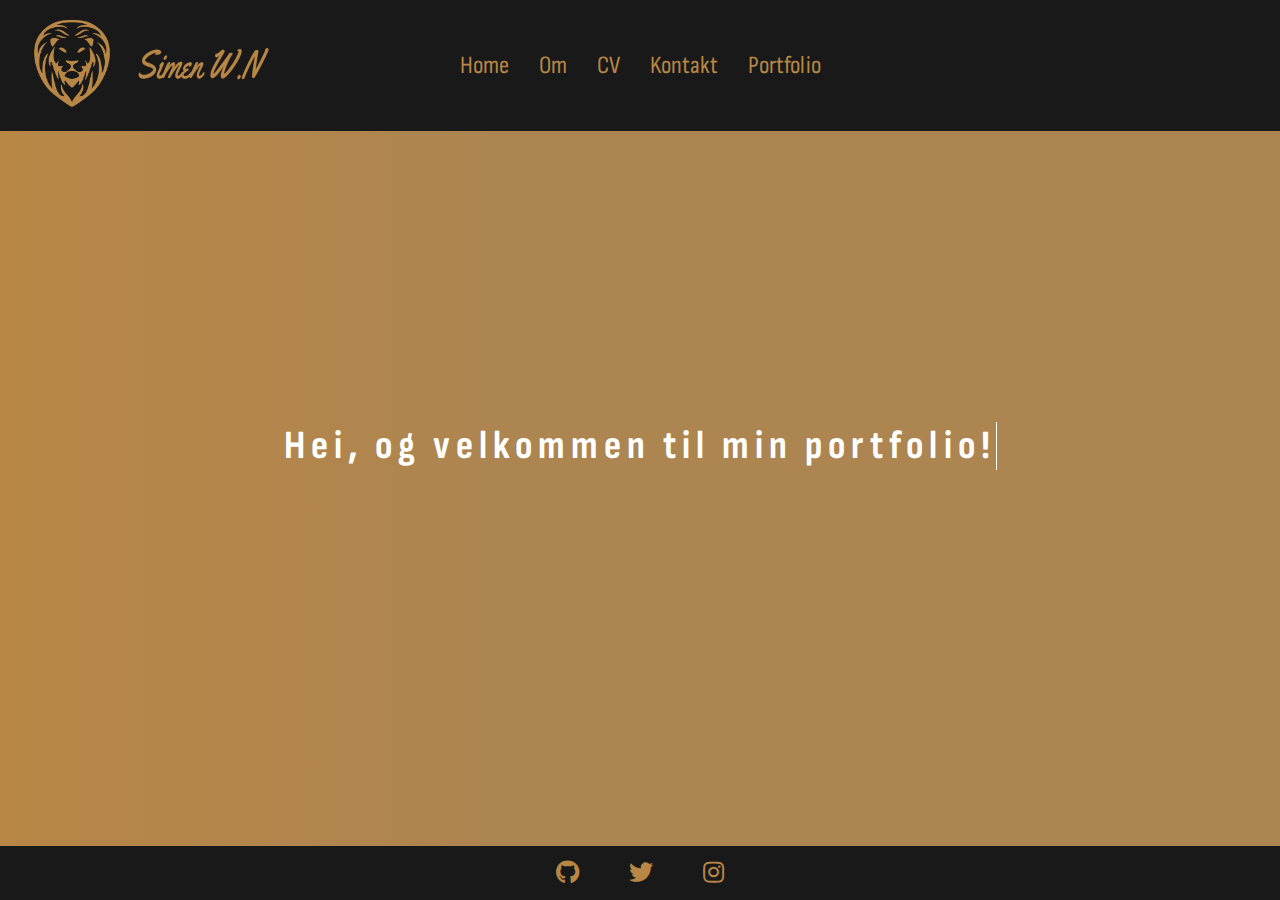
<file: index.html>
<!DOCTYPE HTML>
<html lang="en">
<head>
<meta charset="UTF-8">
<meta name="viewport" content="width=device-width, initial-scale=1">
<link rel="stylesheet" href="styles.css">
<link href="https://use.fontawesome.com/releases/v5.8.2/css/all.css" rel="stylesheet">
<link href="https://fonts.googleapis.com/css2?family=Sofia+Sans+Condensed:wght@200&display=swap" rel="stylesheet">
<title>Simen W.N</title>
</head>
<header id="header">
  <div class="img">
    <a href="https://www.simennysaether.no"><img src="logo.png" alt="image of the logo" id="header-img"></a>
    <a class="signature-link" href="https://www.simennysaether.no"><img src="simensignatur.png" alt="signatur" id="signatur-img"></a>
      </div>
      <nav id="nav-bar" class="nav-links">
        <a href="index.html">Home</a>
        <a href="om.html">Om</a>
        <a href="cv.html">CV</a>
        <a href="kontakt.html">Kontakt</a>
        <a href="portfolio.html">Portfolio</a>
      </nav>
</header>
<body>
  <div class="landing">
    <div class="typewriter">
        <h1>Hei, og velkommen til min portfolio!</h1>
      </div>
    </div>
    <main>
    </main>
    </body>
<div class="footer">
    <footer>
      <div class="somedia">
        <a href="https://github.com/myten71"><i class="fab fa-github"></i></a>
        <a href="https://twitter.com/simnys"><i class="fab fa-twitter"></i></a>
        <a href="https://www.instagram.com/simennys/"><i class="fab fa-instagram"></i></a>
      </div>
    </footer>
  </div>
</html>
</file>
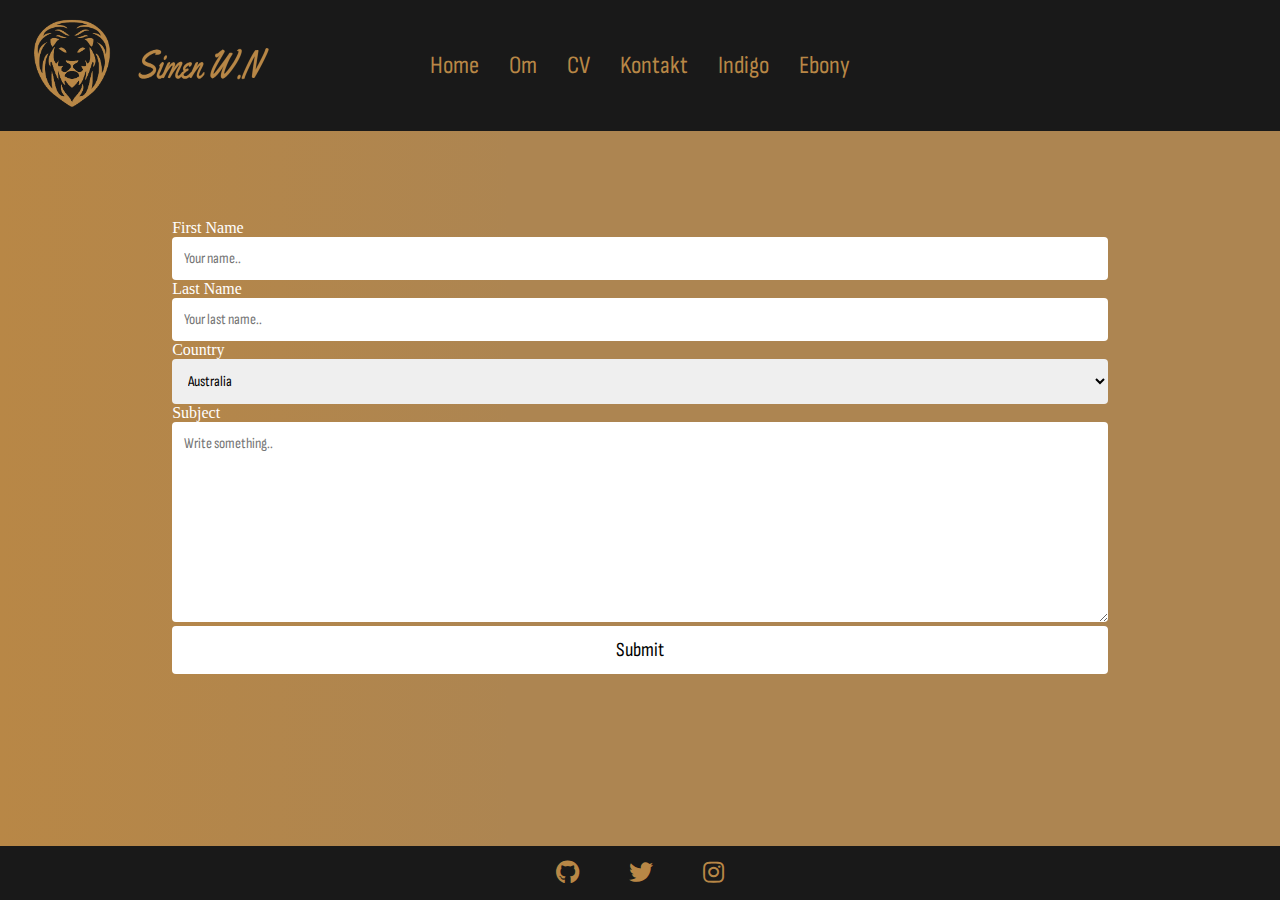
<file: blank.html>
<!DOCTYPE HTML>
<html lang="en">
<head>
<meta charset="UTF-8">
<meta name="viewport" content="width=device-width, initial-scale=1">
<link rel="stylesheet" href="styles.css">
<link href="https://use.fontawesome.com/releases/v5.8.2/css/all.css" rel="stylesheet">
<link href="https://fonts.googleapis.com/css2?family=Sofia+Sans+Condensed:wght@200&display=swap" rel="stylesheet">
<title>Simen W.N</title>
</head>
<header id="header">
  <div class="img">
   <a href="simennysaether.no"><img src="logo.png" alt="image of the logo" id="header-img"></a>
   <a class="signature-link" href="simennysaether.no"><img src="simensignatur.png" alt="signatur" id="signatur-img"></a>
      </div>
      <nav id="nav-bar" class="nav-links">
        <a href="Index.html">Home</a>
        <a href="om.html">Om</a>
        <a href="cv.html">CV</a>
        <a href="kontakt.html">Kontakt</a>
        <a href="indigo.html">Indigo</a>
        <a href="ebony.html">Ebony</a>
      </nav>
</header>
<body>
  <div class="landing">
    <div class="container">
      <form action="action_page.php">
    
        <label for="fname">First Name</label>
        <input type="text" id="fname" name="firstname" placeholder="Your name..">
    
        <label for="lname">Last Name</label>
        <input type="text" id="lname" name="lastname" placeholder="Your last name..">
    
        <label for="country">Country</label>
        <select id="country" name="country">
          <option value="australia">Australia</option>
          <option value="canada">Canada</option>
          <option value="usa">USA</option>
        </select>
    
        <label for="subject">Subject</label>
        <textarea id="subject" name="subject" placeholder="Write something.." style="height:200px"></textarea>
    
        <input type="submit" value="Submit">
    
      </form>
    </div>
    </div>
    <main>
    </main>
    </body>
<div class="footer">
    <footer>
      <div class="somedia">
        <a href="https://github.com/myten71"><i class="fab fa-github"></i></a>
        <a href="https://twitter.com/simnys"><i class="fab fa-twitter"></i></a>
        <a href="https://www.instagram.com/simennys/"><i class="fab fa-instagram"></i></a>
      </div>
    </footer>
  </div>
</html>
</file>
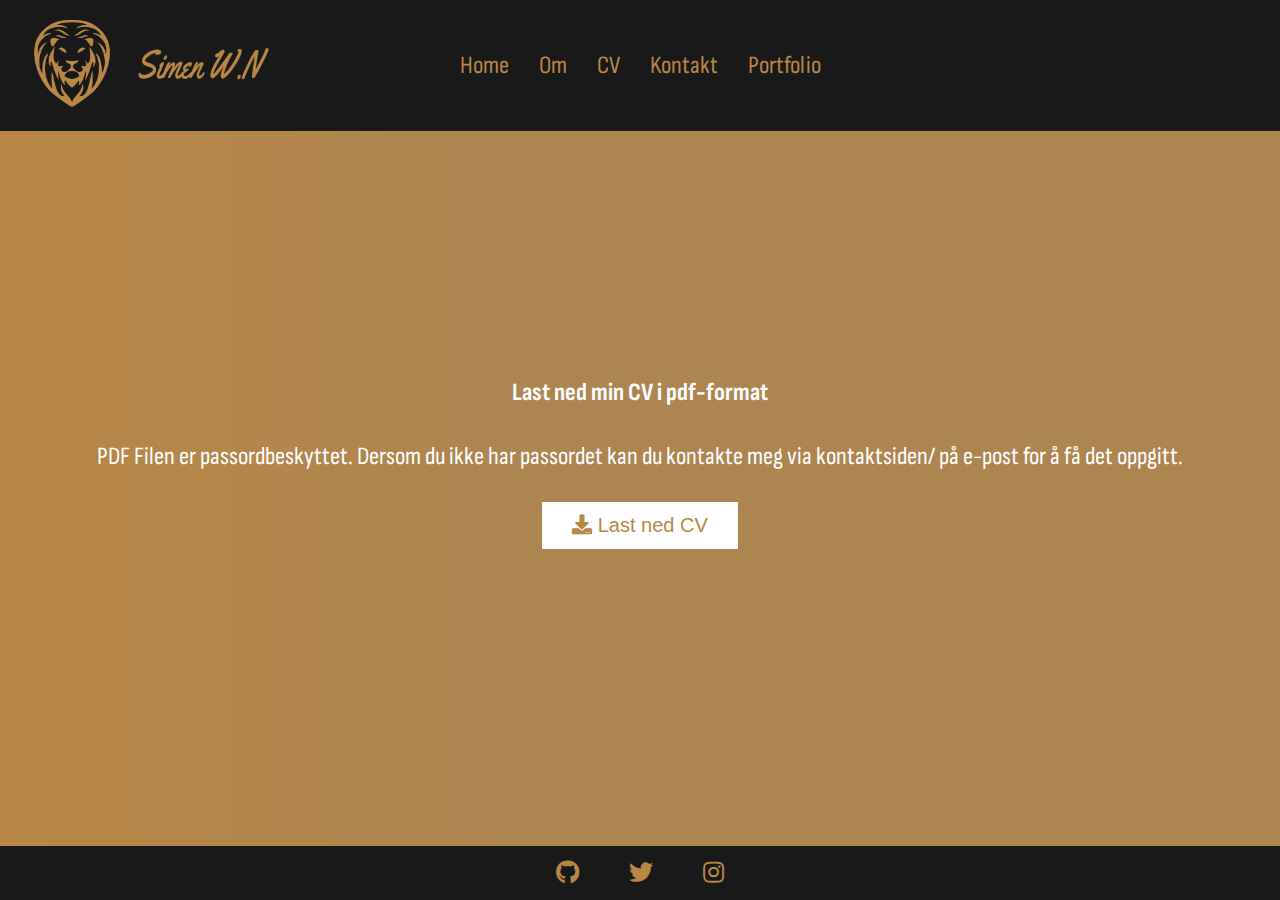
<file: cv.html>
<!DOCTYPE HTML>
<html lang="en">
<head>
<meta charset="UTF-8">
<meta name="viewport" content="width=device-width, initial-scale=1">
<link rel="stylesheet" href="styles.css">
<link href="https://use.fontawesome.com/releases/v5.8.2/css/all.css" rel="stylesheet">
<link href="https://fonts.googleapis.com/css2?family=Sofia+Sans+Condensed:wght@200&display=swap" rel="stylesheet">
<title>Simen W.N</title>
</head>
<header id="header">
  <div class="img">
   <a href="simennysaether.no"><img src="logo.png" alt="image of the logo" id="header-img"></a>
   <a class="signature-link" href="simennysaether.no"><img src="simensignatur.png" alt="signatur" id="signatur-img"></a>
      </div>
      <nav id="nav-bar" class="nav-links">
        <a href="index.html">Home</a>
        <a href="om.html">Om</a>
        <a href="cv.html">CV</a>
        <a href="kontakt.html">Kontakt</a>
        <a href="portfolio.html">Portfolio</a>
      </nav>
</header>
<body>
  <div class="landing">
    <h4>Last ned min CV i pdf-format</h4>
    <p4>PDF Filen er passordbeskyttet. Dersom du ikke har passordet kan du kontakte meg via kontaktsiden/ på e-post for å få det oppgitt.</p4>
    <a href="simencv.pdf" download="CV i pdf"><button class="btn"><i class="fa fa-download"></i> Last ned CV</button></a>
    </div>
    <main>
    </main>
    </body>
<div class="footer">
    <footer>
      <div class="somedia">
        <a href="https://github.com/myten71"><i class="fab fa-github"></i></a>
        <a href="https://twitter.com/simnys"><i class="fab fa-twitter"></i></a>
        <a href="https://www.instagram.com/simennys/"><i class="fab fa-instagram"></i></a>
      </div>
    </footer>
  </div>
</html>
</file>
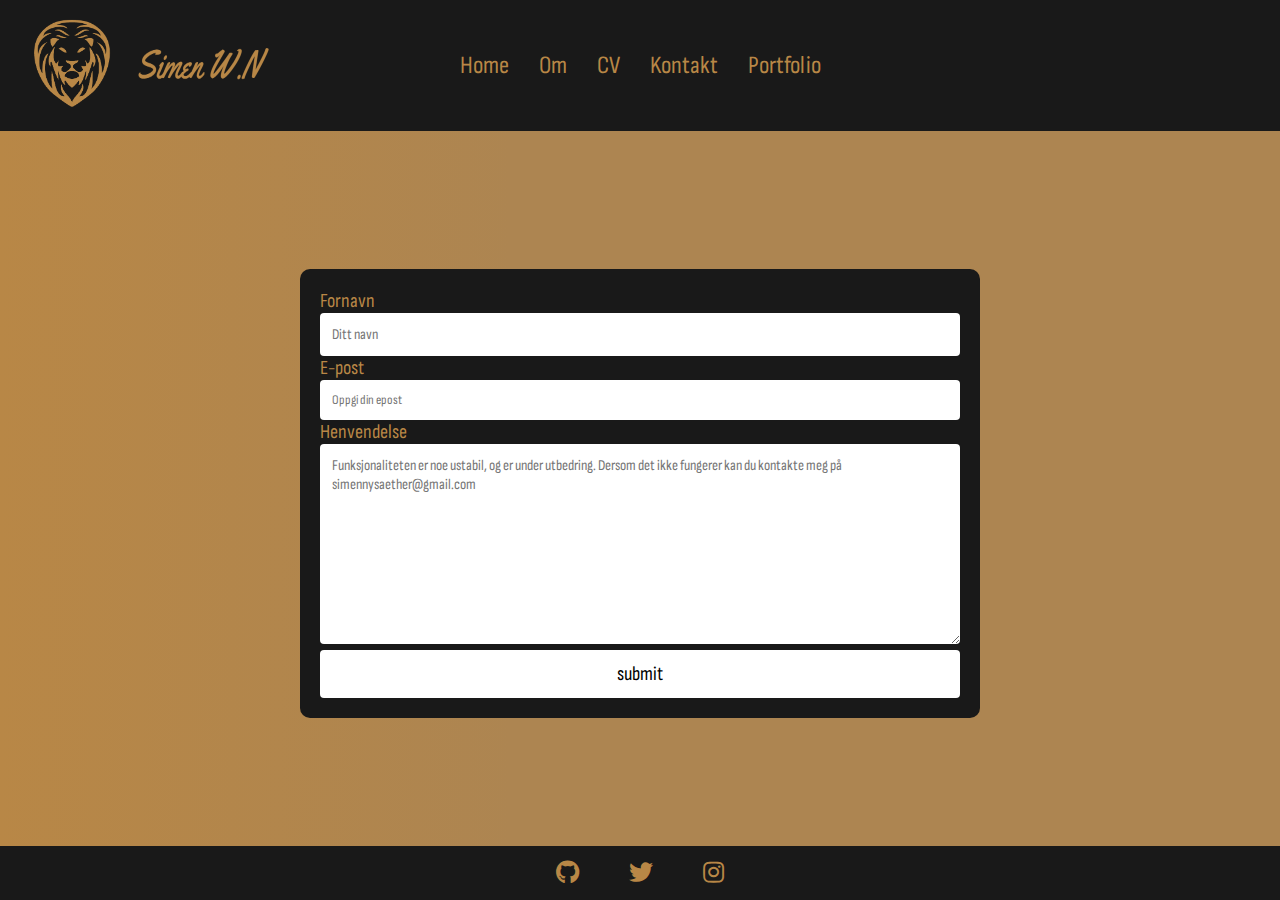
<file: kontakt.html>
<!DOCTYPE HTML>
<html lang="en">
<head>
<meta charset="UTF-8">
<meta name="viewport" content="width=device-width, initial-scale=1">
<link rel="stylesheet" href="styles.css">
<link href="https://use.fontawesome.com/releases/v5.8.2/css/all.css" rel="stylesheet">
<link href="https://fonts.googleapis.com/css2?family=Sofia+Sans+Condensed:wght@200&display=swap" rel="stylesheet">
<title>Simen W.N</title>
</head>
<header id="header">
  <div class="img">
    <a href="https://www.simennysaether.no"><img src="logo.png" alt="image of the logo" id="header-img"></a>
    <a class="signature-link" href="https://www.simennysaether.no"><img src="simensignatur.png" alt="signatur" id="signatur-img"></a>
      </div>
      <nav id="nav-bar" class="nav-links">
        <a href="index.html">Home</a>
        <a href="om.html">Om</a>
        <a href="cv.html">CV</a>
        <a href="kontakt.html">Kontakt</a>
        <a href="portfolio.html">Portfolio</a>
      </nav>
</header>
<body>
  <main>
    <div id="wrapper">
      <div class="kontakt">
      <form action="process.php" method="post">
    
        <label for="name">Fornavn</label>
        <input type="text" id="name" name="name" placeholder="Ditt navn">
    
        <label for="lname">E-post</label>
        <input required type="email" id="email" name="email" placeholder="Oppgi din epost">

  
        <label for="subject">Henvendelse</label>
        <textarea id="message" name="message" placeholder="Funksjonaliteten er noe ustabil, og er under utbedring. Dersom det ikke fungerer kan du kontakte meg på simennysaether@gmail.com" style="height:200px"></textarea>
    
        <input type="submit" name="submit" value="submit">
      </form>
      </div>
      </div>
    </main>
    </body>
<div class="footer">
    <footer>
      <div class="somedia">
        <a href="https://github.com/myten71"><i class="fab fa-github"></i></a>
        <a href="https://twitter.com/simnys"><i class="fab fa-twitter"></i></a>
        <a href="https://www.instagram.com/simennys/"><i class="fab fa-instagram"></i></a>
      </div>
    </footer>
  </div>
</html>
</file>
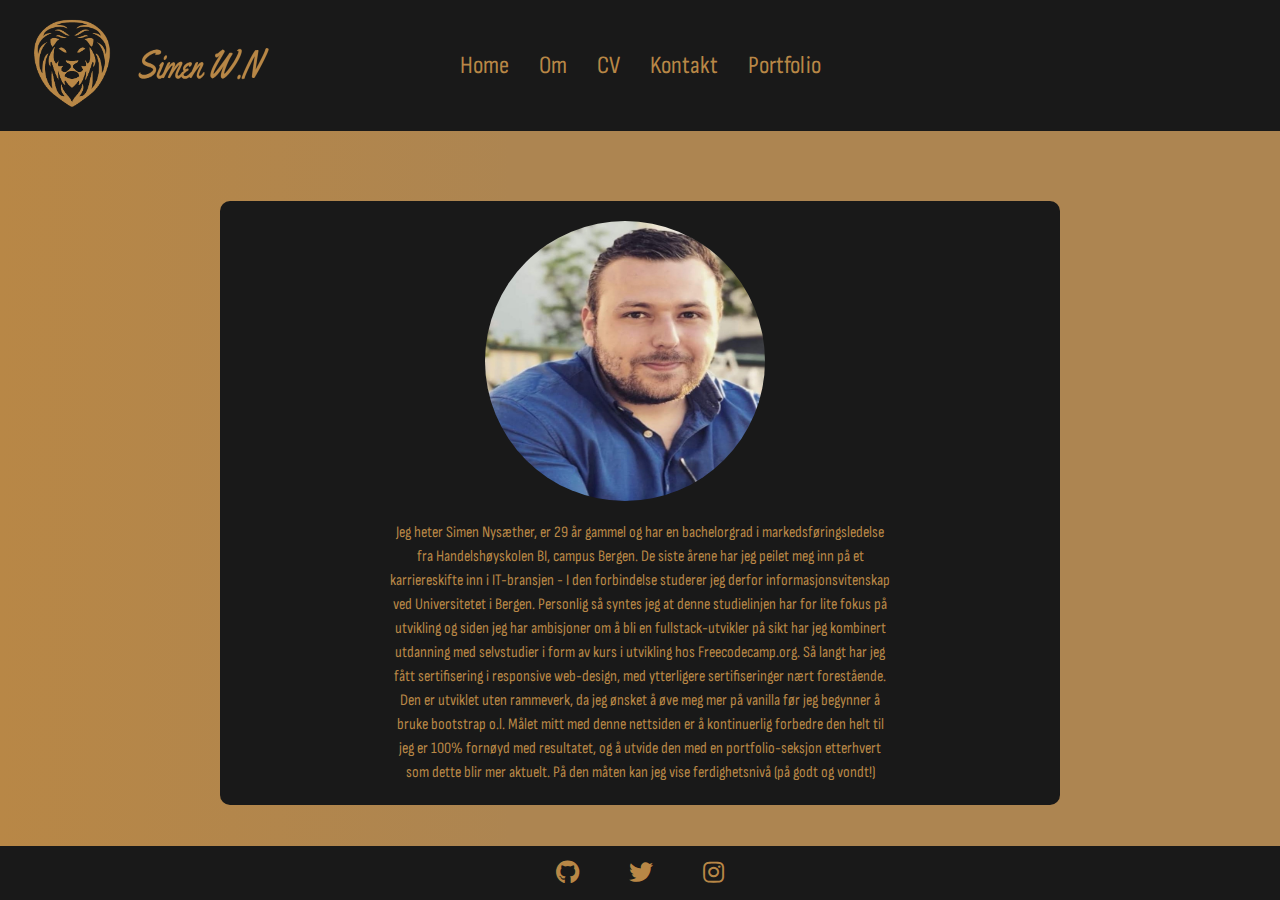
<file: om.html>
<!DOCTYPE HTML>
<html lang="en">
<head>
<meta charset="UTF-8">
<meta name="viewport" content="width=device-width, initial-scale=1">
<link rel="stylesheet" href="styles.css">
<link href="https://use.fontawesome.com/releases/v5.8.2/css/all.css" rel="stylesheet">
<link href="https://fonts.googleapis.com/css2?family=Sofia+Sans+Condensed:wght@200&display=swap" rel="stylesheet">
<title>Simen W.N</title>
</head>
<header id="header">
  <div class="img">
    <a href="https://www.simennysaether.no"><img src="logo.png" alt="image of the logo" id="header-img"></a>
    <a class="signature-link" href="https://www.simennysaether.no"><img src="simensignatur.png" alt="signatur" id="signatur-img"></a>
      </div>
      <nav id="nav-bar" class="nav-links">
        <a href="index.html">Home</a>
        <a href="om.html">Om</a>
        <a href="cv.html">CV</a>
        <a href="kontakt.html">Kontakt</a>
        <a href="portfolio.html">Portfolio</a>
      </nav>
</header>
<body>
  <main>
    <div id="wrapper-bio">
      <div class="bio">
        <img src="profilbilde3.jpg">
        <div class="text-area"><p7>Jeg heter Simen Nysæther, er 29 år gammel og har en bachelorgrad i markedsføringsledelse fra Handelshøyskolen BI, campus Bergen. De siste årene har jeg peilet meg inn på et karriereskifte inn i IT-bransjen -  I den forbindelse studerer jeg derfor informasjonsvitenskap ved Universitetet i Bergen.
          Personlig så syntes jeg at denne studielinjen har for lite fokus på utvikling og siden jeg har ambisjoner om å bli en fullstack-utvikler på sikt har jeg kombinert utdanning med selvstudier i form av kurs i utvikling hos Freecodecamp.org. Så langt har jeg fått sertifisering i responsive web-design, med ytterligere sertifiseringer nært forestående.
        Den er utviklet uten rammeverk, da jeg ønsket å øve meg mer på vanilla før jeg begynner å bruke bootstrap o.l. Målet mitt med denne nettsiden er å kontinuerlig forbedre den helt til jeg er 100% fornøyd med resultatet, og å utvide den med en portfolio-seksjon etterhvert som dette blir mer aktuelt. På den måten kan jeg vise ferdighetsnivå (på godt og vondt!)</p7></div>
      </div>
      </div>
    </main>
    </body>
<div class="footer">
    <footer>
      <div class="somedia">
        <a href="https://github.com/myten71"><i class="fab fa-github"></i></a>
        <a href="https://twitter.com/simnys"><i class="fab fa-twitter"></i></a>
        <a href="https://www.instagram.com/simennys/"><i class="fab fa-instagram"></i></a>
      </div>
    </footer>
  </div>
</html>
</file>
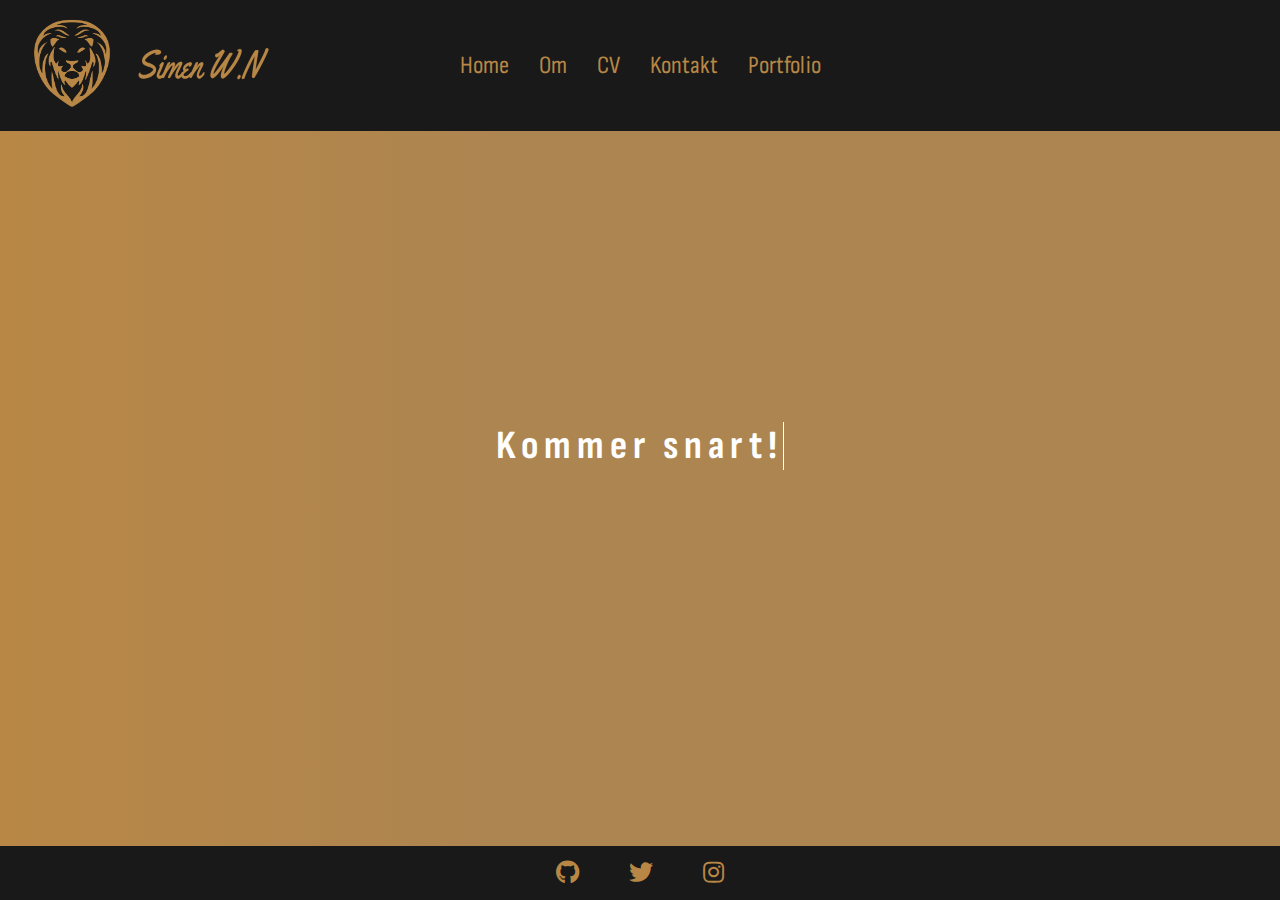
<file: portfolio.html>
<!DOCTYPE HTML>
<html lang="en">
<head>
<meta charset="UTF-8">
<meta name="viewport" content="width=device-width, initial-scale=1">
<link rel="stylesheet" href="styles.css">
<link href="https://use.fontawesome.com/releases/v5.8.2/css/all.css" rel="stylesheet">
<link href="https://fonts.googleapis.com/css2?family=Sofia+Sans+Condensed:wght@200&display=swap" rel="stylesheet">
<title>Simen W.N</title>
</head>
<header id="header">
  <div class="img">
    <a href="https://www.simennysaether.no"><img src="logo.png" alt="image of the logo" id="header-img"></a>
    <a class="signature-link" href="https://www.simennysaether.no"><img src="simensignatur.png" alt="signatur" id="signatur-img"></a>
      </div>
      <nav id="nav-bar" class="nav-links">
        <a href="index.html">Home</a>
        <a href="om.html">Om</a>
        <a href="cv.html">CV</a>
        <a href="kontakt.html">Kontakt</a>
        <a href="portfolio.html">Portfolio</a>
      </nav>
</header>
<body>
  <div class="landing">
    <div class="typewriter">
        <h1>Kommer snart!</h1>
      </div>
    </div>
    <main>
    </main>
    </body>
<div class="footer">
    <footer>
      <div class="somedia">
        <a href="https://github.com/myten71"><i class="fab fa-github"></i></a>
        <a href="https://twitter.com/simnys"><i class="fab fa-twitter"></i></a>
        <a href="https://www.instagram.com/simennys/"><i class="fab fa-instagram"></i></a>
      </div>
    </footer>
  </div>
</html>
</file>
<file: styles.css>
/* Utviklet i anledning jobbmesse hos DnB - på kort varsel */

body { background-image: linear-gradient(to right, #B88746, #ad8551 40%);   height: 100%;
  width: 100%; margin: 0;   overflow-x: hidden; }
html, body { height: 100%;
  width:100%;
padding:0;
margin:0;}

/* header */
  #header {
    display:flex; 
    justify-content: center; 
    align-items: center;
    padding: 50px 270px; 
    background-color: #191919;
  }

  /* logo */
  .img{
    position: absolute;
    left: 20px;   
  }

#header-img
{
width:100px;
height:100px;
}

#signatur-img
{
width:150px;
height:100px;
}

/* hvit signatur på hover*/ 
.signature-link:hover img {
  filter: brightness(0) invert(1);
  transition: filter 0.3s ease;
}


/*navigasjon*/
  .nav-links {
    display:flex; 
    gap: 30px;    
  }

  .nav-links a {
    color: #B88746;
    font-size: 25px;
    text-decoration: none;
      font-family: 'Sofia Sans Condensed', sans-serif;
      justify-content: center;
      align-items: center; 
  }
  
  .nav-links a:hover {
    color: white;
  }

  /*MAIN*/
  .main {
    height:80.5vh;
    display: flex;
    align-items: center;
    justify-content: center;
    
  }

/*Main content / landing ...*/
.btn {
  background-color: #ffffff;
  border: none;
  color: #B88746;
  padding: 12px 30px;
  margin-top:30px;
  cursor: pointer;
  font-size: 20px;
  min-width:100%;
  text-decoration-color:#B88746;
}
.btn:hover {
  background-color: #191919;
}
.landing {
  display: flex;
  flex-direction: column;
  align-items: center;
  justify-content: center;
  color: white;
  height:70vh;
}





p4 {
  flex-direction:column;
  text-align:center;
  font-family:'Sofia Sans Condensed', sans-serif;
  font-size:25px;
}

h4 {
  flex-direction:column;
  text-align:center;
  font-family:'Sofia Sans Condensed', sans-serif;
  font-size:25px;

}

h1 {
  flex-direction:column;
  text-align:center;
  font-family:'Sofia Sans Condensed', sans-serif;
  font-size:25px;

}

p1 {
  flex-direction:column;
  text-align:center;
  font-family:'Sofia Sans Condensed', sans-serif;
  font-size:25px;

}




/* om meg */
#wrapper-bio {
  height: 80.5vh;
  display: flex;
  justify-content: center;
  align-items: center;
  color: #B88746;
  font-family: 'Sofia Sans Condensed', sans-serif;
  font-size: 16px;
  text-align: center;
  padding: 10px;
}

.bio {
  display: flex;
  justify-content: center;
  align-items: center;
  flex-wrap: wrap;
  background: #191919;
  width: 80%;
  max-width: 800px;
  max-height:80.5vh;
  border-radius: 10px;
  padding: 20px;
}

.bio img {
  height: 280px;
  width: 280px;
  border-radius: 50%;
  margin-right: 30px;
}

h7 {
  font-size: 32px;
  margin-bottom: 10px;
}

p7 {
  font-size: 16px;
  line-height: 1.5;
  margin-top: 0;
}

.text-area {
  text-align: center;
  align-items: center;
  display: flex;
  flex-direction: column;
  width: 100%;
  max-width: 500px;
  margin-top: 20px;
}

/* kontakt-form */

input[type=text], select, textarea {
  width: 100%; 
  padding: 12px;
  border: none;
  border-radius: 4px; 
  box-sizing: border-box; 
  resize: vertical;
  font-family:'Sofia Sans Condensed', sans-serif;
  font-size:15px;
}

input[type=email], select, textarea {
  width: 100%; 
  padding: 12px; 
  border: none;
  border-radius: 4px; 
  box-sizing: border-box;
  resize: vertical;
  font-family:'Sofia Sans Condensed', sans-serif;
}


input[type=submit] {
  background-color: #ffffff; 
  color: black;
  padding: 12px 20px;
  border: none;
  font-size:20px;
  border-radius: 4px;
  cursor: pointer;
  font-family:'Sofia Sans Condensed', sans-serif;
  width:100%;

}

input[type=submit]:hover {
  background-color: #B88746; 
  font-family:'Sofia Sans Condensed', sans-serif;
}


#wrapper {
  height:80.5vh;
  display: flex;
  justify-content: center;
  align-items: center;
  color:#B88746; 
  font-family:'Sofia Sans Condensed', sans-serif;
  font-size:20px;

}


.kontakt {
  display: flex;
  justify-content: center;
  align-items: center;
  background: #191919;
  max-width:50%;
  padding:20px;
  min-width:30%;

  border-radius:10px;
}



/* Skrivemaskin-effekt på intro */ 

.typewriter h1 {
  color: #fff;
  font-family:'Sofia Sans Condensed', sans-serif;
  font-size:40px;
  overflow: hidden; 
  border-right: .01em solid rgb(255, 255, 255); 
  white-space: nowrap; 
  letter-spacing: .15em; 
  animation: 
    typing 2.8s steps(30, end) ,
    blink-caret .5s step-end infinite;
    font-family:'Sofia Sans Condensed', sans-serif;
    
}


@keyframes typing {
  from { width: 0 }
  to { width: 100% }
}


@keyframes blink-caret {
  from, to { border-color: transparent }
  50% { border-color: rgb(255, 255, 255) }
}



  /*footer*/
  .footer {
    position: fixed;
    left: 0;
    bottom: 0;
    width: 100%;
    background-color: #191919;
    z-index:5;
    min-height:6%;
    display:flex;
    justify-content: center;
    align-items: center;
  }

  /* sosiale medier i footer */
  .somedia {
display:flex;
flex-direction:row;
align-items: center;
justify-content: center;
gap:50px;
  }
 
  .footer a {
    color: #B88746;
    font-size: 24px;
    transition: color 0.3s ease;
    text-decoration:None;
    align-items: center;
  }
  
  .footer a:hover {
    color: white;
  }




  /* media queries og keyframes (her må koden knekkes...) */ 

  @media only screen and (max-width: 600px) {
    p {
      font-size: 11.5px;
      margin: 0 auto;
      line-height: 1.5;
    }

    p7 {
      font-size:15px;
      line-height:1.5;
    }
    
    h6 {
      font-size: 24px;
      max-width: 80%;
      margin: 0 auto;
    }
    p4 {
      font-size:15px; 
      text-align:center;
     }

     h4 {
      font-size:18px;
     }

     #wrapper-bio {
      margin-top:-2px;
    }
    
    .bio {
      flex-direction: column;
      width: 90%;
      padding:0px;
    }
    
    .bio img {
      height:280px;
      width:280px;
      border-radius:50%;
    
  }

}
  
  @media only screen and (max-width: 400px) {
    p {
      font-size: 12px;
      max-width: 90%;
      margin: 0 auto;

    }
    
    h6 {
      font-size: 20px;
      max-width: 90%;
      margin: 0 auto;
    }
    .nav-links {
      flex-direction: row;
      text-align: center;
      gap:15px;
      font-size:13px;
    }

  }

@media screen and (max-width: 768px) {
  #header {
    padding: 20px;
  }

  #header-img {
    width: 60px;
    height: 60px;
  }

  #signatur-img {
    display: none;
  }

  .nav-links {
    flex-direction: row;
    text-align: center;
    gap:10px;
    font-size:9px;
  }

  .nav-links a {
    margin: 10px 0;
    flex-direction: row;
    text-align: center;

  }
}

@media only screen and (max-width: 500px) {
  .text-container {
  }
}
@media screen and (min-width: 480px) {
  .text-container {
  }

  .about-me {
    flex-direction:row;
  }
}

@media only screen and (max-width: 414px) and (max-height: 896px) and (-webkit-device-pixel-ratio: 3) {
  .nav-links {
    flex-direction: row;
    text-align: center;
    gap:10px;
  }
  .nav-links a {
    margin: 10px 0;
    flex-direction: row;
    text-align: center;
    font-size:18px;
  }
  .text-container {
    flex: 1 1 calc(100% - 150px);
   line-height:1.5em;  
   align-items: flex-start;
}

.typewriter h1 {
  color: #fff;
  font-family:'Sofia Sans Condensed', sans-serif;
  font-size:19px;
  overflow: hidden; 
  white-space: nowrap; 
  animation: 
    typing 2.8s steps(30, end) ,
    blink-caret .5s step-end 10;
    font-family:'Sofia Sans Condensed', sans-serif;
    
}


.p4 {
 font-size:13px; 
}

}

@media (max-width: 768px) {
  #wrapper-bio {
    height: 80.5vh;
    padding: 10px 0;
  }
  
  .bio {
    flex-direction: column;
    width: 90%;
    height: 80.5vh;
 
  }
  
  .bio img {
    margin: 0 auto;
    height:280px;
    width:280px;
    flex-direction: flex-start;
    border-radius:50%;
  

  }
  
  .text-area {
    width: 100%;
  }

}
</file>
